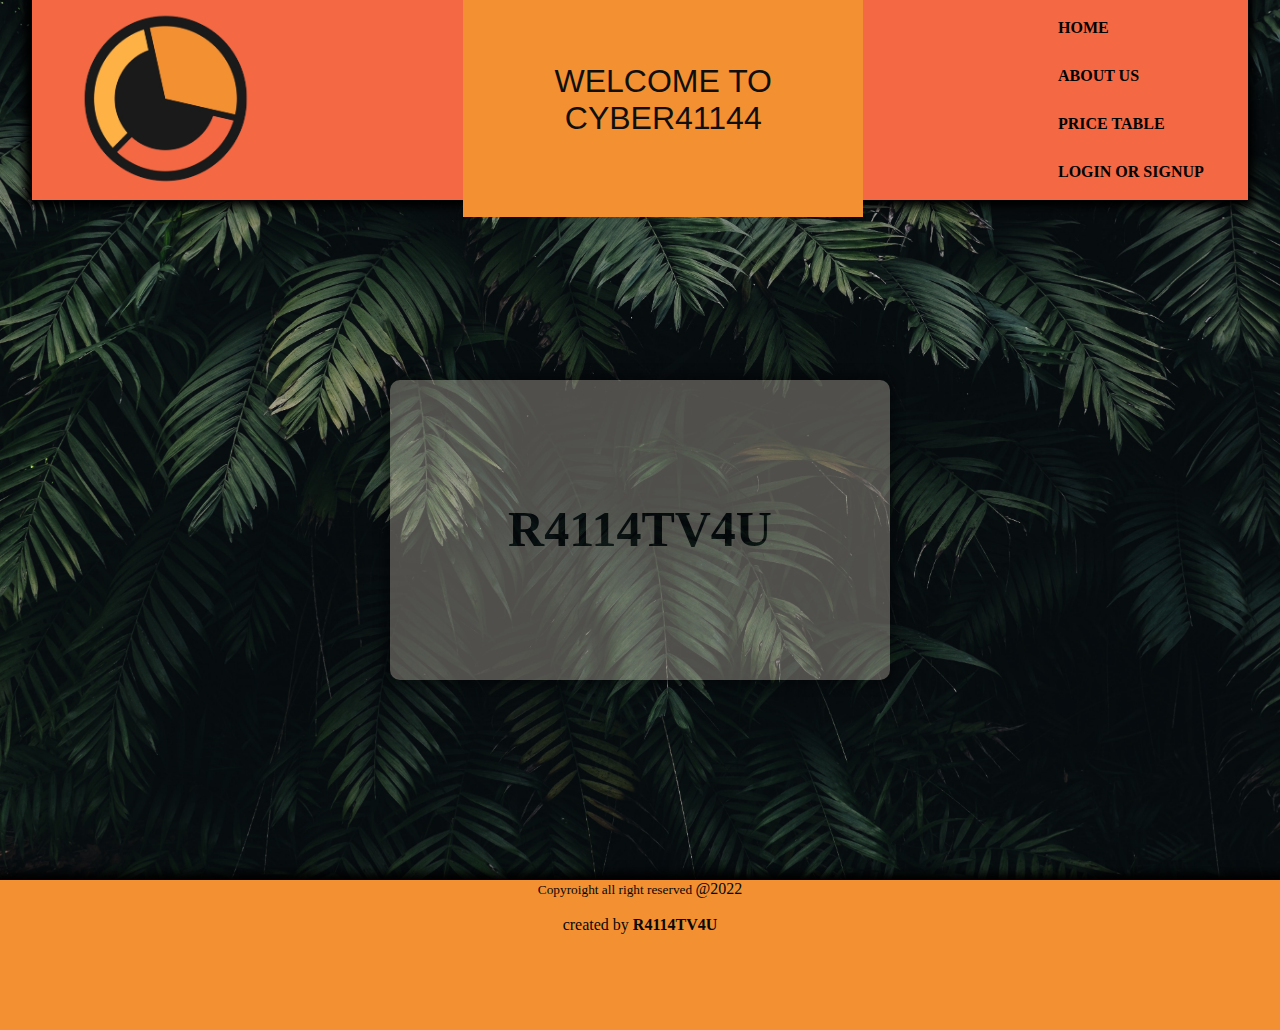
<file: index.html>
<!DOCTYPE html>
<html lang="en">

<head>
    <meta charset="UTF-8">
    <meta http-equiv="X-UA-Compatible" content="IE=edge">
    <meta name="viewport" content="width=autopx" , initial-scale=1.0">
    <title>Cyber41144

    </title>
    <link rel="stylesheet" href="style.css">
</head>

<body>
    <div class="main">
        <header>
            <div class="logo">
                <img src="./logo.png" alt="logo">
            </div>
            <div class="logo_text">
                <h1> welcome to Cyber41144 </h1>
            </div>
            <div class="menu">
                <nav>
                    <ul>
                        <li> <a href="./index.html"> Home </a> </li>
                        <li> <a href="./about.html"> About Us </a> </li>
                        <li> <a href="./price.html"> Price table </a> </li>
                        <li> <a href="./login.html"> Login or Signup </a> </li>
                    </ul>
                </nav>
            </div>
        </header>
        <section>
            <div class="box">
                <h1>
                    R4114TV4U
                </h1>
            </div>
        </section>
        <footer>
            <div class="copyright">
                <small> Copyroight all right reserved </small>
                <span>@2022</span>
                <br><br>
                <p>created by <b>R4114TV4U</b> </p>
            </div>
        </footer>
    </div>
</body>

</html>
</file>
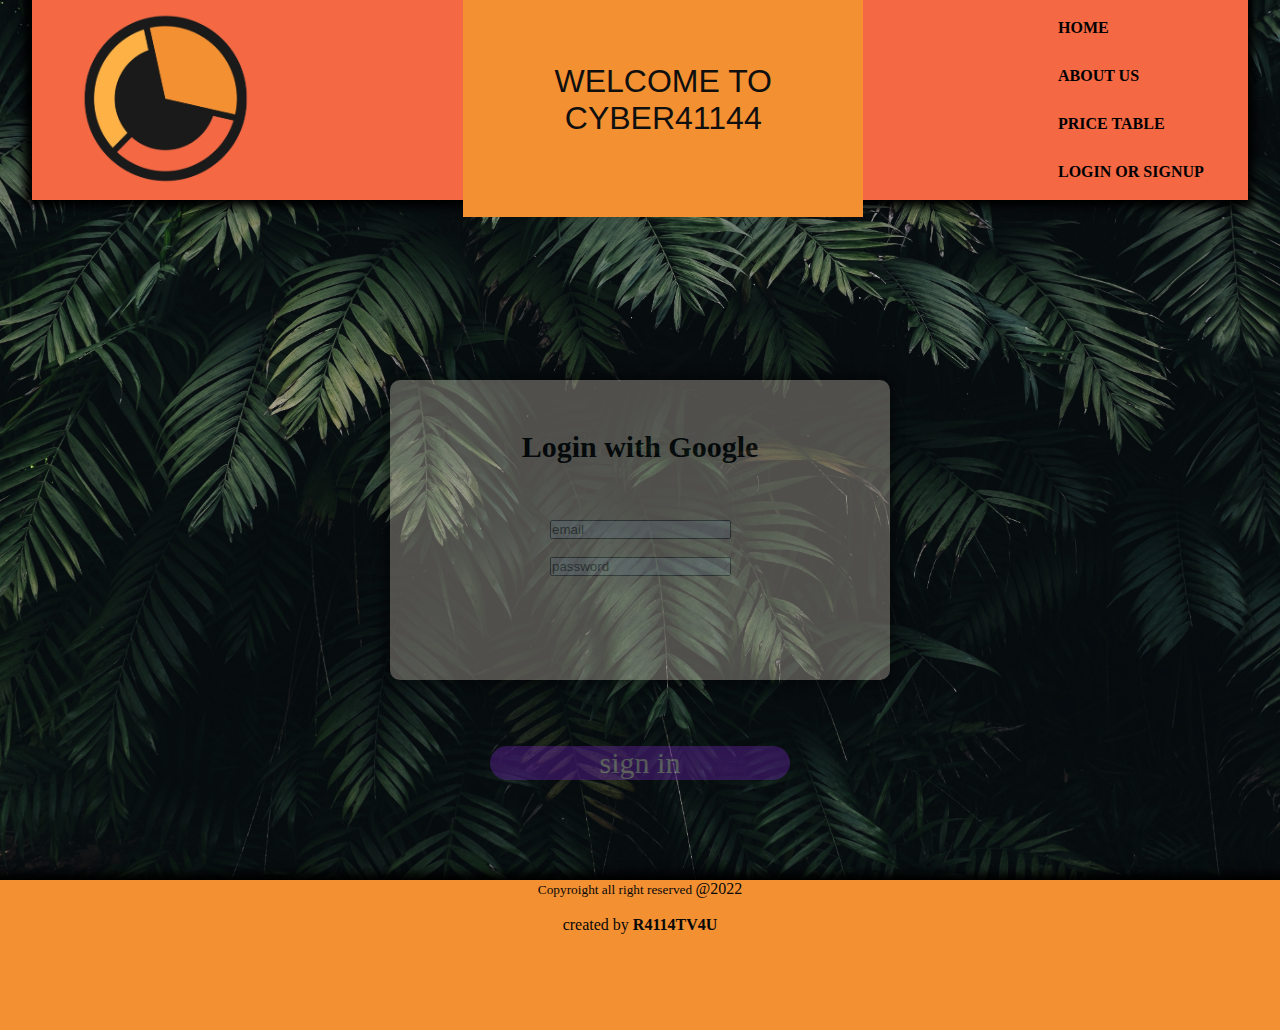
<file: price.html>
<!DOCTYPE html>
<html lang="en">

<head>
    <meta charset="UTF-8">
    <meta http-equiv="X-UA-Compatible" content="IE=edge">
    <meta name="viewport" content="width=autopx" , initial-scale=1.0">
    <title>Cyber41144

    </title>
    <link rel="stylesheet" href="login.css">
</head>

<body>
    <div class="main">
        <header>
            <div class="logo">
                <img src="./logo.png" alt="logo">
            </div>
            <div class="logo_text">
                <h1> welcome to Cyber41144 </h1>
            </div>
            <div class="menu">
                <nav>
                    <ul>
                        <li> <a href="./index.html"> Home </a> </li>
                        <li> <a href="./about.html"> About Us </a> </li>
                        <li> <a href="./price.html"> Price table </a> </li>
                        <li> <a href="./login.html"> Login or Signup </a> </li>
                    </ul>
                </nav>
            </div>
        </header>
        <section>
            <div class="box">
                <h1>
                    Login with Google
                </h1>
                <br><br>
                <div class="button">
                    <div class="button1">
                        <input type="email" placeholder="email">
                    </div>
                    <br>
                    <div class="button2">
                        <input type="password" placeholder="password">
                    </div>
                </div>
                <div class="signin">
                    <a href="./signin.html"> sign in </a>
                </div>
            </div>
        </section>
        <footer>
            <div class="copyright">
                <small> Copyroight all right reserved </small>
                <span>@2022</span>
                <br><br>
                <p>created by <b>R4114TV4U</b> </p>
            </div>
        </footer>
    </div>
</body>

</html>
</file>
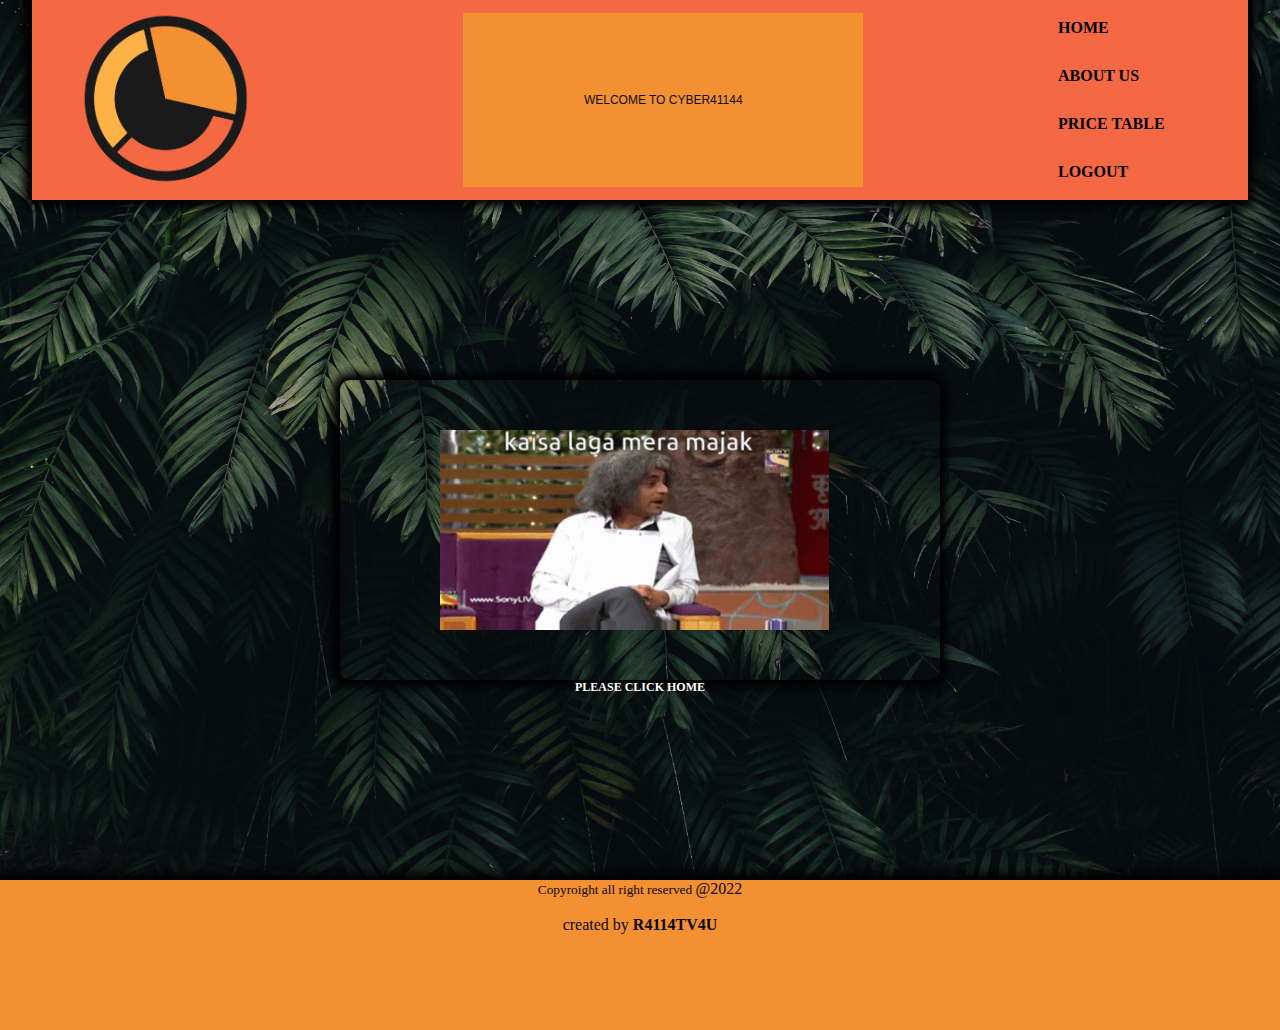
<file: signin.html>
<!DOCTYPE html>
<html lang="en">

<head>
    <meta charset="UTF-8">
    <meta http-equiv="X-UA-Compatible" content="IE=edge">
    <meta name="viewport" content="width=autopx" , initial-scale=1.0">
    <title>Cyber41144

    </title>
    <link rel="stylesheet" href="signin.css">
</head>

<body>
    <div class="main">
        <header>
            <div class="logo">
                <img src="./logo.png" alt="logo">
            </div>
            <div class="logo_text">
                <h1> welcome to Cyber41144 </h1>
            </div>
            <div class="menu">
                <nav>
                    <ul>
                        <li> <a href="./index.html"> Home </a> </li>
                        <li> <a href="./about.html"> About Us </a> </li>
                        <li> <a href="./price.html"> Price table </a> </li>
                        <li> <a href="./index.html"> Logout </a> </li>
                    </ul>
                </nav>
            </div>
        </header>
        <section>
            <div class="box">
                <img src="./majak-mazak.gif" alt="majak-mazak">
            </div>
            <h1 align="center"> Please click home </h1>
        </section>
        <footer>
            <div class="copyright">
                <small> Copyroight all right reserved </small>
                <span>@2022</span>
                <br><br>
                <p>created by <b>R4114TV4U</b> </p>
            </div>
        </footer>
    </div>
</body>

</html>
</file>
<file: style.css>
* {
    margin: 0;
    padding: 0;
}

.main {
    height: 200px;
    width: auto;
    /* background-color: darkgoldenrod; */
}

header {
    background-color: rgb(244, 104, 68);
    height: 200px;
    width: 95%;
    margin: auto;
    margin-top: 0%;
    display: flex;
    flex-direction: row;
    justify-content: space-between;
    align-items: center;
    box-shadow: -1px 0px 9px 7px black;
}

.logo {
    height: 200px;
}

.logo img {
    height: 200px;
}

.logo_text {
    text-align: center;
    height: fit-content;
    width: 400px;
}

.logo_text h1 {
    color: rgb(15, 15, 15);
    /* font-style: italic; */
    font-family: Impact, Haettenschweiler, 'Arial Narrow Bold', sans-serif;
    font-weight: 100;
    text-transform: uppercase;
    text-align: center;
    background-color: rgb(243, 144, 50);
    padding: 80px 10px;
}

.menu {
    padding: 10px;
    width: 200px;
}

.menu nav ul li {
    height: fit-content;
    width: auto;
    display: inline-block;
    padding: 15px 10px;
    /* background-color: rgb(243,144,50); */
    border-radius: 10px;
}

.menu nav ul li:hover {
    background-color: rgb(246, 144, 50);
}

.menu nav ul li a {
    text-transform: uppercase;
    font-size: 16px;
    padding: 10px;
    text-decoration: wheat;
    color: black;
    font-weight: 700;
    /* width: auto; */
}
body {
    background-image: url(./pexels-cátia-matos-1072179.jpg);
    background-repeat: no-repeat;
    background-size: cover;
    background-attachment: fixed;
}
section {
    height: 500px;
}

.box {
    height: 200px;
    width: 300px;
    border-radius: 10px;
    box-shadow: -1px 0px 9px 7px black;
    margin: auto;
    padding: 50px 100px;
    margin-top: 180px;
    background-color: antiquewhite;
    opacity: 30%;
}
.box h1 {
    color: black;
    font-size: 50px;
    text-align: center;
    margin-top: 70px;
    font-family: Cambria, Cochin, Georgia, Times, 'Times New Roman', serif;
}
footer {
    height:150px;
    width: 100%;
    margin: auto;
    background-color:rgb(243, 144, 50);
    box-shadow: -1px 0px 9px 7px black;
}
.copyright {
    text-align: center;
    color: rgb(8, 8, 8);
}
}
</file>
<file: login.css>
* {
    margin: 0;
    padding: 0;
}

.main {
    height: 200px;
    width: auto;
    /* background-color: darkgoldenrod; */
}

header {
    background-color: rgb(244, 104, 68);
    height: 200px;
    width: 95%;
    margin: auto;
    margin-top: 0%;
    display: flex;
    flex-direction: row;
    justify-content: space-between;
    align-items: center;
    box-shadow: -1px 0px 9px 7px black;
}

.logo {
    height: 200px;
}

.logo img {
    height: 200px;
}

.logo_text {
    text-align: center;
    height: fit-content;
    width: 400px;
}

.logo_text h1 {
    color: rgb(15, 15, 15);
    /* font-style: italic; */
    font-family: Impact, Haettenschweiler, 'Arial Narrow Bold', sans-serif;
    font-weight: 100;
    text-transform: uppercase;
    text-align: center;
    background-color: rgb(243, 144, 50);
    padding: 80px 10px;
}

.menu {
    padding: 10px;
    width: 200px;
}

.menu nav ul li {
    height: fit-content;
    width: auto;
    display: inline-block;
    padding: 15px 10px;
    /* background-color: rgb(243,144,50); */
    border-radius: 10px;
}

.menu nav ul li:hover {
    background-color: rgb(246, 144, 50);
}

.menu nav ul li a {
    text-transform: uppercase;
    font-size: 16px;
    padding: 10px;
    text-decoration: wheat;
    color: black;
    font-weight: 700;
    /* width: auto; */
}
body {
    background-image: url(./pexels-cátia-matos-1072179.jpg);
    background-repeat: no-repeat;
    background-size: cover;
    background-attachment: fixed;
}
section {
    height: 500px;
}

.box {
    height: 200px;
    width: 300px;
    border-radius: 10px;
    box-shadow: -1px 0px 9px 7px black;
    margin: auto;
    padding: 50px 100px;
    margin-top: 180px;
    background-color: antiquewhite;
    opacity: 30%;
}
.box h1 {
    color: black;
    font-size: 30px;
    text-align: center;
    /* margin-top: 70px; */
    font-family: Cambria, Cochin, Georgia, Times, 'Times New Roman', serif;
}
footer {
    height:150px;
    width: 100%;
    margin: auto;
    background-color:rgb(243, 144, 50);
    box-shadow: -1px 0px 9px 7px black;
}
.copyright {
    text-align: center;
    color: rgb(8, 8, 8);
}
.signin {
    color: black;
    font-size: 30px;
    text-align: center;
    margin-top: 150px;
    font-family: Cambria, Cochin, Georgia, Times, 'Times New Roman', serif;
    background-color: blueviolet;
    border-radius: 20px;
}
.signin a {
    color: white;
    text-decoration: none;
}
.button {
    padding: 20px;
    margin-left: 40px;
}
</file>
<file: signin.css>
* {
    margin: 0;
    padding: 0;
}

.main {
    height: 200px;
    width: auto;
    /* background-color: darkgoldenrod; */
}

header {
    background-color: rgb(244, 104, 68);
    height: 200px;
    width: 95%;
    margin: auto;
    margin-top: 0%;
    display: flex;
    flex-direction: row;
    justify-content: space-between;
    align-items: center;
    box-shadow: -1px 0px 9px 7px black;
}

.logo {
    height: 200px;
}

.logo img {
    height: 200px;
}

.logo_text {
    text-align: center;
    height: fit-content;
    width: 400px;
}

.logo_text h1 {
    color: rgb(15, 15, 15);
    /* font-style: italic; */
    font-family: Impact, Haettenschweiler, 'Arial Narrow Bold', sans-serif;
    font-weight: 100;
    text-transform: uppercase;
    text-align: center;
    background-color: rgb(243, 144, 50);
    padding: 80px 10px;
}

.menu {
    padding: 10px;
    width: 200px;
}

.menu nav ul li {
    height: fit-content;
    width: auto;
    display: inline-block;
    padding: 15px 10px;
    /* background-color: rgb(243,144,50); */
    border-radius: 10px;
}

.menu nav ul li:hover {
    background-color: rgb(246, 144, 50);
}

.menu nav ul li a {
    text-transform: uppercase;
    font-size: 16px;
    padding: 10px;
    text-decoration: wheat;
    color: black;
    font-weight: 700;
    /* width: auto; */
}
body {
    background-image: url(./pexels-cátia-matos-1072179.jpg);
    background-repeat: no-repeat;
    background-size: cover;
    background-attachment: fixed;
}
section {
    height: 500px;
}

.box {
    height: 200px;
    width: 400px;
    border-radius: 10px;
    box-shadow: -1px 0px 9px 7px black;
    margin: auto;
    padding: 50px 100px;
    margin-top: 180px;
    /* background-color: antiquewhite; */
    /* opacity: 30%; */
}
/* .box h1 {
    color: black;
    font-size: 50px;
    text-align: center;
    margin-top: 20px;
    font-family: Cambria, Cochin, Georgia, Times, 'Times New Roman', serif;
} */
.box img {
    margin-right: 100px ;
    /* padding:10px 15px; */
    height: 200px;
    /* width: 500px; */
}
footer {
    height:150px;
    width: 100%;
    margin: auto;
    background-color:rgb(243, 144, 50);
    box-shadow: -1px 0px 9px 7px black;
}
.copyright {
    text-align: center;
    color: rgb(8, 8, 8);
}
h1 {
    color: white;
    text-transform: uppercase;
    font-size: 12px;
}
</file>
